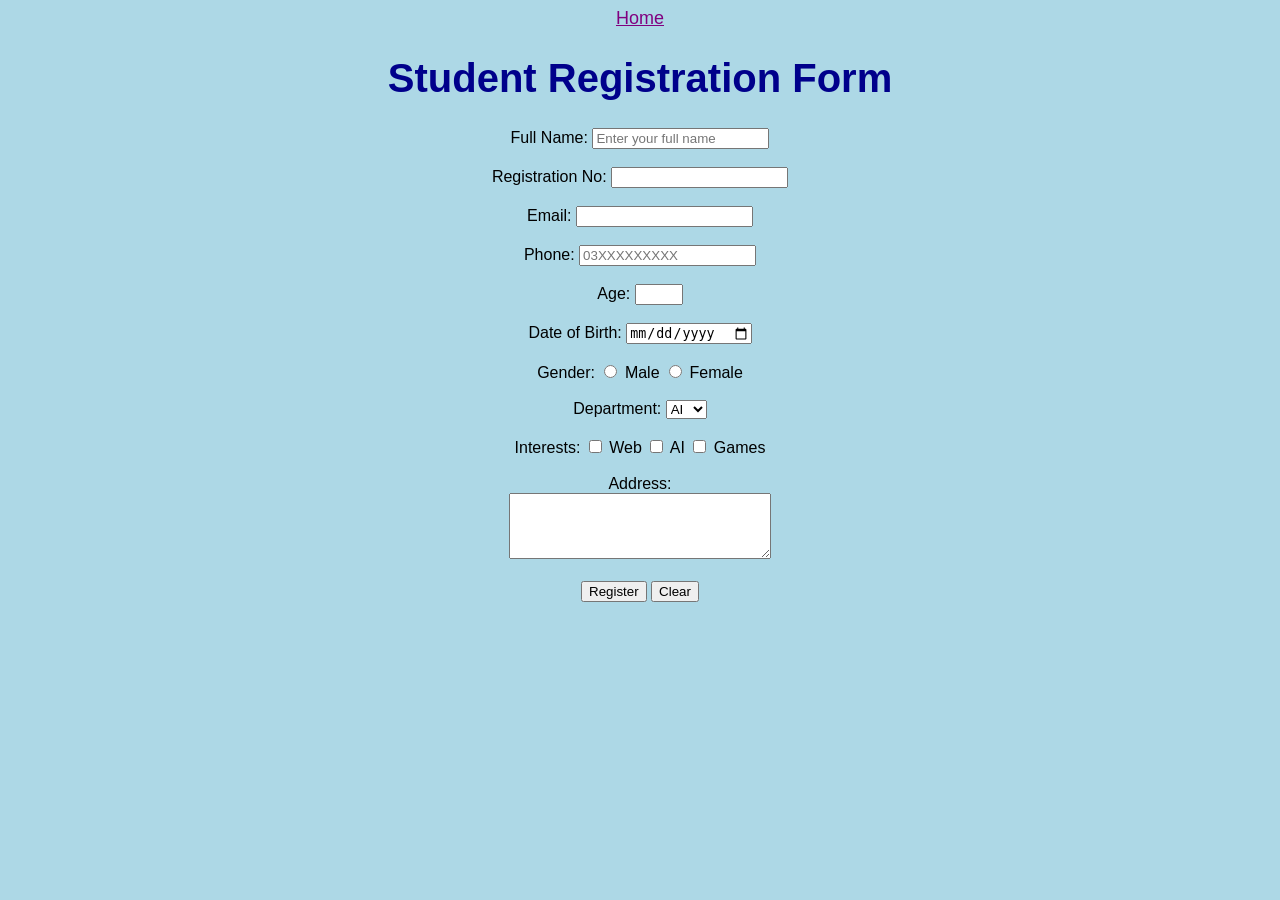
<file: index.html>
<!DOCTYPE html>
<html>
<head>
    <title>Registration Form</title>
    <link rel="stylesheet" href="style.css">
   
</head>
<body>

    <a href="form2.html">Home</a>
    <h1>Student Registration Form</h1>

    <form action="thanks.html" method="get">

        Full Name: <input type="text" name="fullname" required placeholder="Enter your full name">
        <br><br>

        Registration No: <input type="text" name="regno" required>
        <br><br>

        Email: <input type="email" name="email" required>
        <br><br>

        Phone: <input type="tel" name="phone" placeholder="03XXXXXXXXX">
        <br><br>

        Age: <input type="number" name="age" min="16" max="40">
        <br><br>

        Date of Birth: <input type="date" name="dob">
        <br><br>

        Gender:
        <input type="radio" name="gender" value="Male"> Male
        <input type="radio" name="gender" value="Female"> Female
        <br><br>

        Department:
        <select name="department">
            <option>AI</option>
            <option>CS</option>
            <option>SE</option>
            <option>EE</option>
        </select>
        <br><br>

        Interests:
        <input type="checkbox" name="interest" value="Web"> Web
        <input type="checkbox" name="interest" value="AI"> AI
        <input type="checkbox" name="interest" value="Games"> Games
        <br><br>

        Address:
        <br>
        <textarea name="address" rows="4" cols="30"></textarea>
        <br><br>

        <input type="submit" value="Register">
        <input type="reset" value="Clear">
        

    </form>

</body>
</html>
</file>
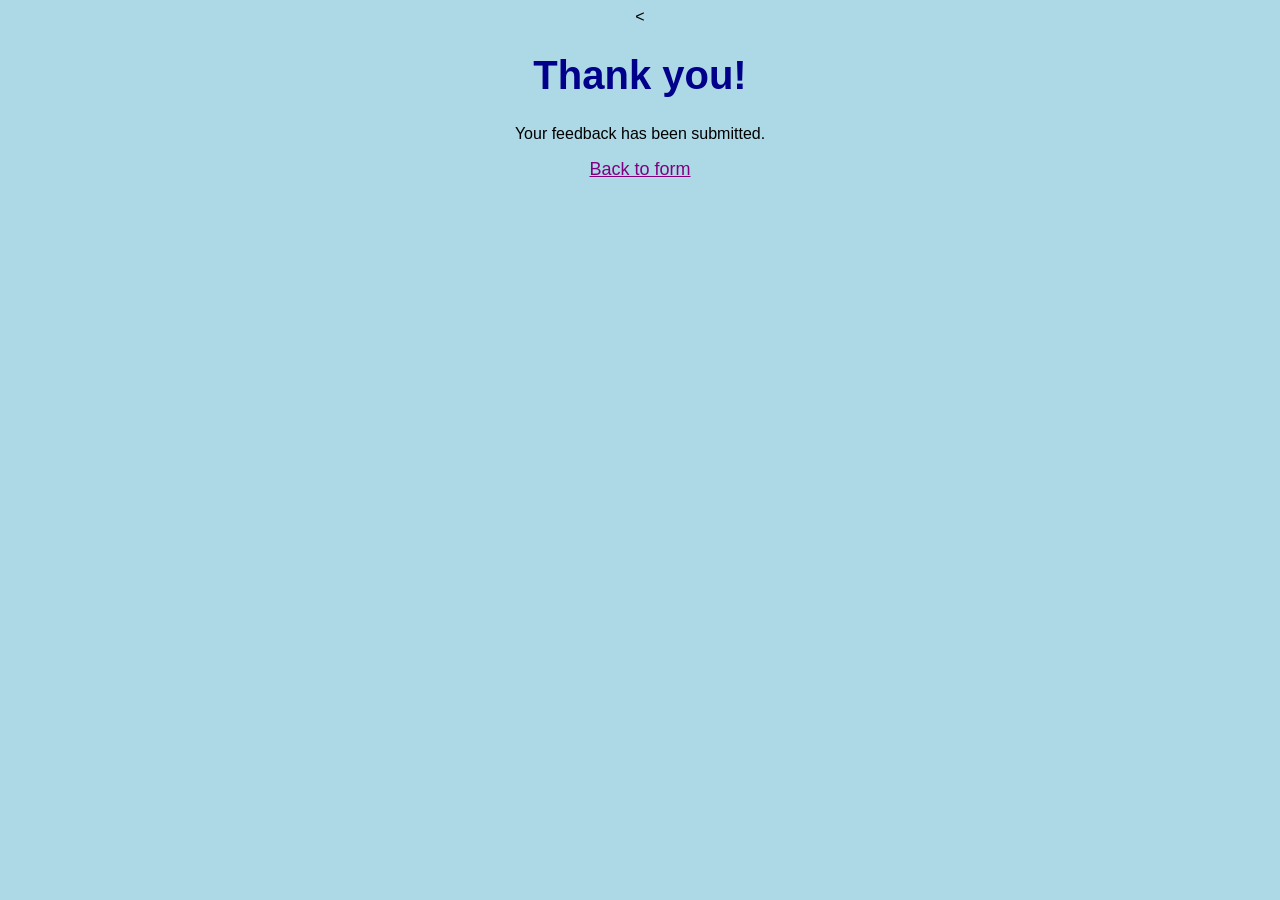
<file: thanks.html>
<!DOCTYPE html>
<html>
<head>
    <title>Thank You</title>
    <link rel="stylesheet" href="style.css">
</head>
<body>
    <<h1>Thank you!</h1>
    <p>Your feedback has been submitted.</p>
    <a href="form.html">Back to form</a>
</body>
</html>
</file>
<file: style.css>
body {
    background-color: lightblue;
    font-family: Arial, sans-serif;
    text-align: center;
}
h1{
    color: darkblue;
    font-size: 40px;
}
a{
    color: purple;
    font-size: 18px;
}
</file>
